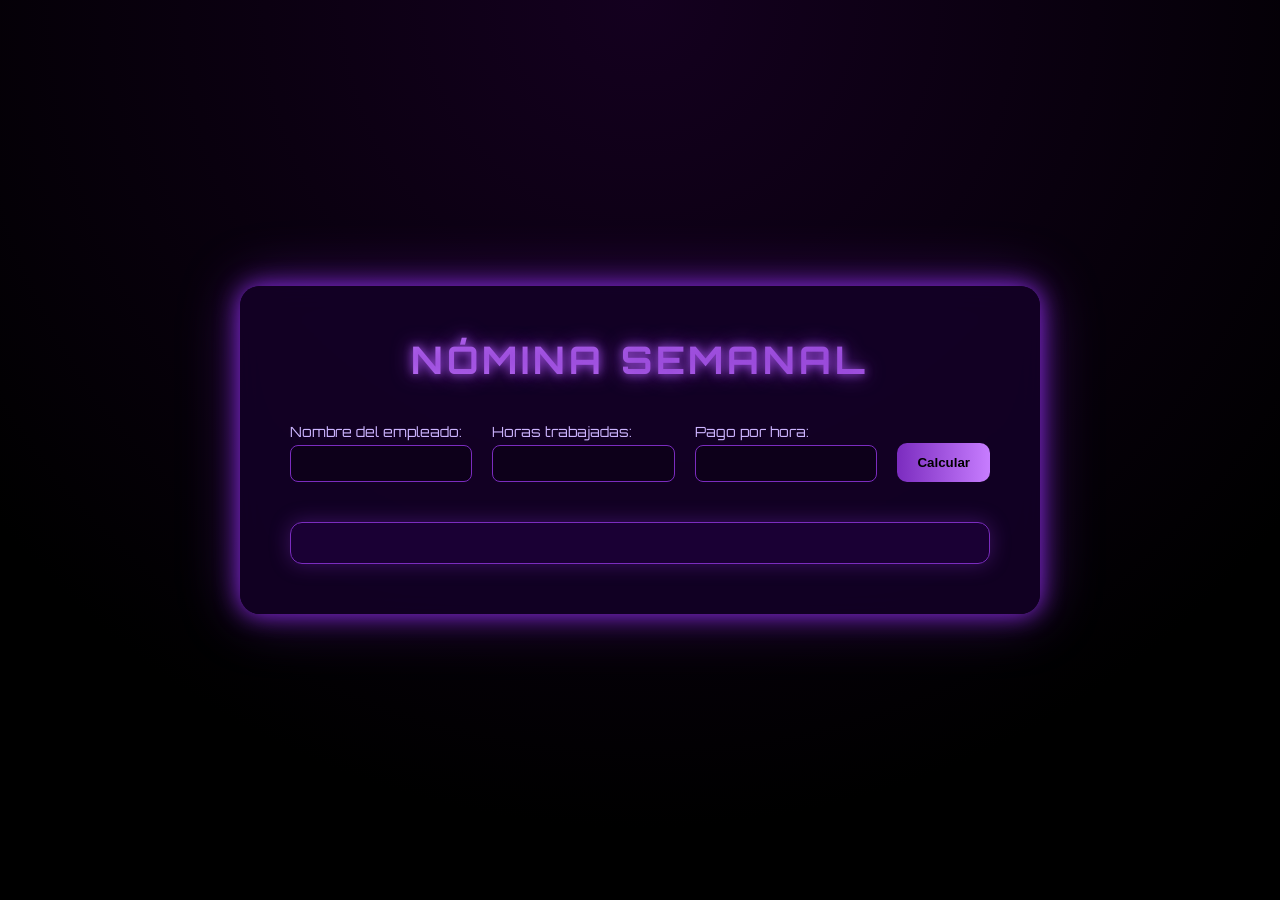
<file: index.html>
<!DOCTYPE html>
<html lang="es">
<head>
    <meta charset="UTF-8">
    <title>Nómina Semanal </title>

    <!-- Fuente futurista -->
    <link href="https://fonts.googleapis.com/css2?family=Orbitron:wght@400;700&display=swap" rel="stylesheet">

    <!-- Conexión CSS -->
    <link rel="stylesheet" href="styles.css">
</head>

<body>

    <div class="contenedor">

        <h2>NÓMINA SEMANAL</h2>

        <div class="formulario">

            <div>
                <label>Nombre del empleado:</label>
                <input type="text" id="nombre">
            </div>

            <div>
                <label>Horas trabajadas:</label>
                <input type="number" id="horas">
            </div>

            <div>
                <label>Pago por hora:</label>
                <input type="number" id="pagoHora">
            </div>

            <div>
                <button onclick="calcularSalario()">Calcular</button>
            </div>

        </div>

        <div id="resultado"></div>

    </div>

    <!-- Conexión JavaScript -->
    <script src="script.js"></script>

</body>

</html>
</file>
<file: styles.css>
/* ===== RESET ===== */
* {
    margin: 0;
    padding: 0;
    box-sizing: border-box;
}

/* ===== FONDO GENERAL ===== */
body {
    font-family: 'Orbitron', sans-serif;
    background: radial-gradient(circle at top, #14001f, #000000 75%);
    color: #e0ccff;
    display: flex;
    justify-content: center;
    align-items: center;
    height: 100vh;
}

/* ===== CONTENEDOR PRINCIPAL ===== */
.contenedor {
    background: rgba(20, 0, 40, 0.85);
    padding: 50px;
    width: 800px;
    border-radius: 20px;
    box-shadow: 
        0 0 25px #8a2be2,
        0 0 60px rgba(138, 43, 226, 0.4);
    backdrop-filter: blur(15px);
}

/* ===== TITULO FUTURISTA ===== */
h2 {
    text-align: center;
    font-size: 38px;
    letter-spacing: 4px;
    margin-bottom: 40px;
    background: linear-gradient(90deg, #c77dff, #9d4edd);
    -webkit-background-clip: text;
    -webkit-text-fill-color: transparent;
    text-shadow: 
        0 0 10px #9d4edd,
        0 0 20px #7b2cbf;
}

/* ===== FORMULARIO EN GRID ===== */
.formulario {
    display: grid;
    grid-template-columns: 1fr 1fr 1fr auto;
    gap: 20px;
    align-items: end;
}

/* ===== LABELS ===== */
label {
    font-size: 14px;
    color: #cdb4ff;
    margin-bottom: 5px;
    display: block;
}

/* ===== INPUTS ===== */
input {
    width: 100%;
    padding: 10px;
    background-color: #0d001a;
    border: 1px solid #7b2cbf;
    border-radius: 8px;
    color: white;
    outline: none;
    transition: 0.3s;
}

input:focus {
    border-color: #c77dff;
    box-shadow: 0 0 12px #c77dff;
}

/* ===== BOTON ===== */
button {
    padding: 12px 20px;
    background: linear-gradient(90deg, #7b2cbf, #c77dff);
    border: none;
    border-radius: 10px;
    font-weight: bold;
    cursor: pointer;
    transition: 0.3s;
}

button:hover {
    transform: scale(1.05);
    box-shadow: 
        0 0 15px #c77dff,
        0 0 30px #7b2cbf;
}

/* ===== RESULTADO ===== */
#resultado {
    margin-top: 40px;
    padding: 20px;
    border-radius: 12px;
    background: rgba(30, 0, 60, 0.7);
    border: 1px solid #7b2cbf;
    box-shadow: 0 0 20px rgba(123, 44, 191, 0.4);
    font-size: 16px;
}
</file>
